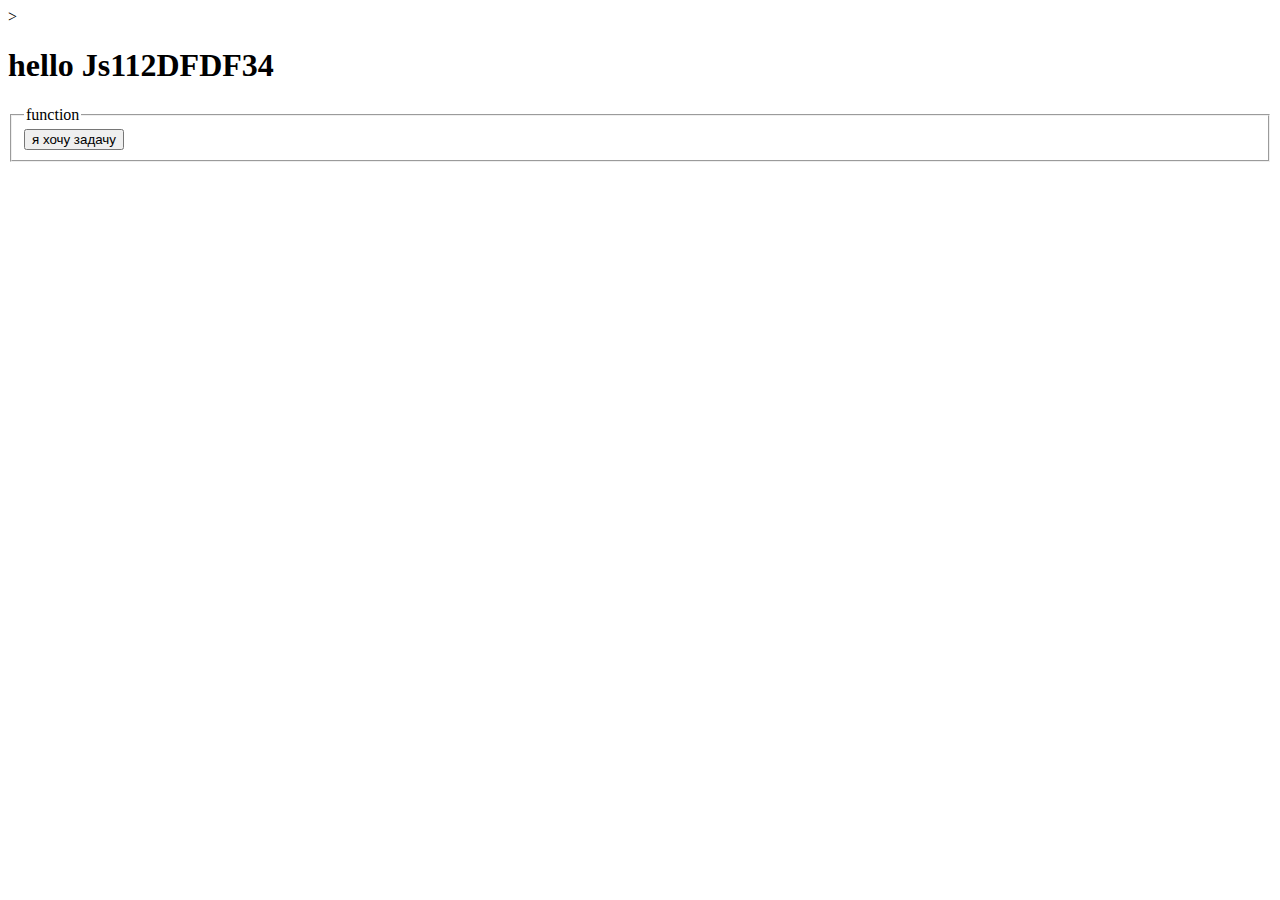
<file: index.html>
<!DOCTYPE html>
<html>
    <head>
        <meta charset="UTF-8">
        <title>javascript</title>
     </head>>
        <body>
            <h1>hello Js112DFDF34</h1>
            <script src="ass.js"></script>
            <fieldset>
              <legend>function</legend>
              <button id="but" onclick="lol()">я хочу задачу</button>
           </fieldset>
        </body>
</html>
</file>
